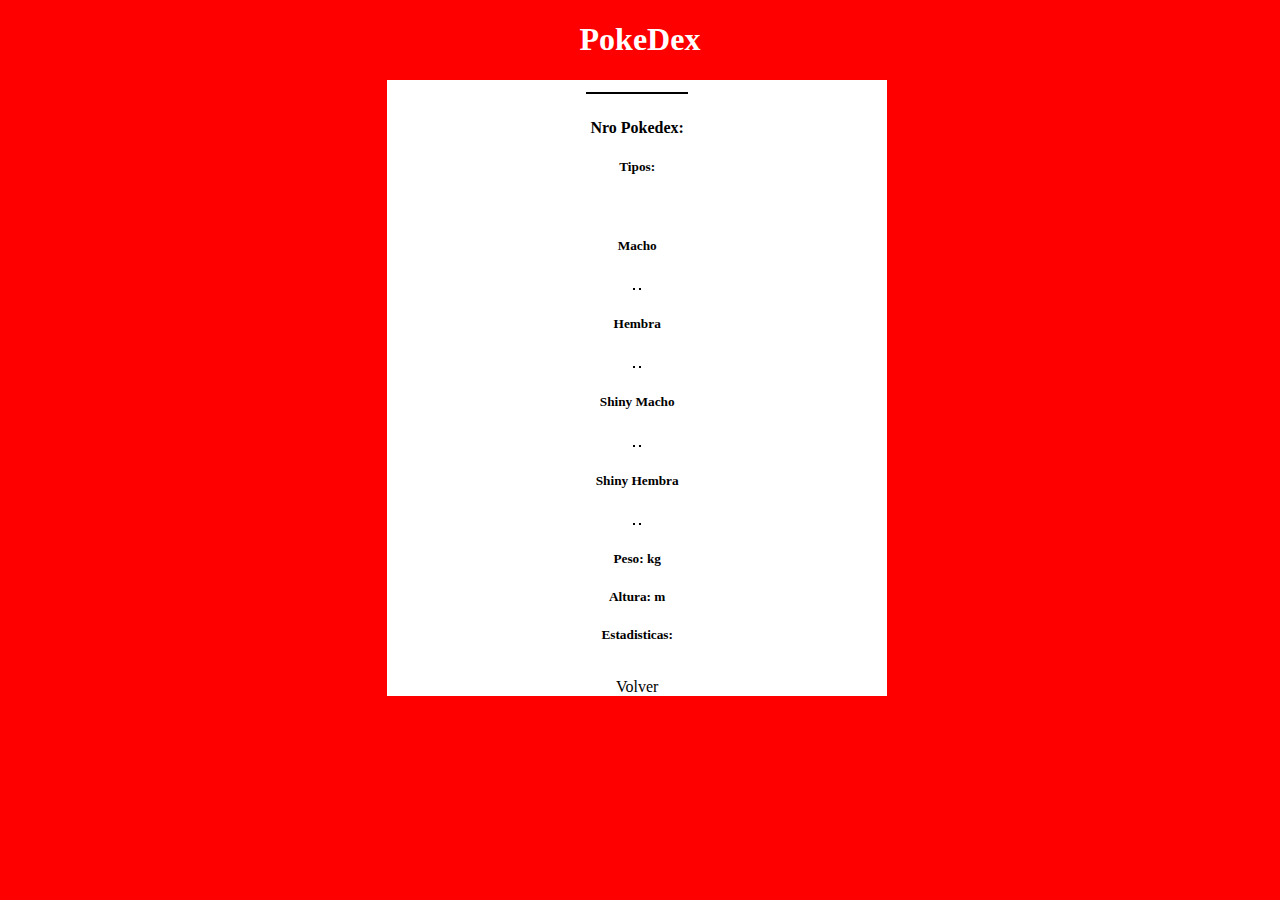
<file: view.html>
<!DOCTYPE html>
<html lang="en">
<head>
  <meta charset="UTF-8">
  <meta http-equiv="X-UA-Compatible" content="IE=edge">
  <meta name="viewport" content="width=device-width, initial-scale=1.0">
  <title>Pokedex</title>

  <link rel="stylesheet" type="text/css" href="styles/view.css">
</head>
<body onload="pokedata()">
  <h1>PokeDex</h1>
 <div class="container">
  <img id="sprite" width="100px"/>

  <h4 id="name"></h4>
  
  <label id="n"><strong>Nro Pokedex:</strong> <span id="numero"></span></label> <br />
  <h5>Tipos:</h5>
  <ul id="tipos">
    
  </ul>
  <div id="imagenes">
    <div id="male">
      <h5>Macho</h5>
      <img id="front-male">
      <img id="back-male">
    </div>
    <div id="female">
      <h5>Hembra</h5>
      <img id="front-female">
      <img id="back-female">
    </div>
    <div id="shiny-male">
      <h5>Shiny Macho</h5>
      <img id="front-smale">
      <img id="back-smale">
    </div>
    <div id="shiny-female">
      <h5>Shiny Hembra</h5>
      <img id="front-sfemale">
      <img id="back-sfemale">
    </div>
  </div>
  <h5>Peso: <span id="peso"></span> kg</h5>
  <h5>Altura: <span id="alto"></span> m</h5>
  <h5>Estadisticas:</h5>
  <ul id="stats">

  </ul>

  <a href="index.html?gen=1">Volver</a>
  </div>
  <script src="./js/libs/axios.min.js"></script>
  <script src="./js/view.js"></script>
</body>
</html>
</file>
<file: styles/view.css>
body {
	background-color: red;
	text-align: center;
}


img {
	border: 1px solid black;
}

h1 {
	color: #fff;
}


.container {
	margin-left: 30%;
	width: 500px;
	background-color: #fff;
}

#sprite {
	margin-top: 10px;
}

ul {
	display: flex;
	list-style-type: none;
	padding: 0px;
}

#tipos {
	margin-left: 44%;
	display: initial;
}

#tipos li {
	width: 20%;
	margin: auto;
	margin-bottom: 10px;
}

ul li {
	margin: 5px;
	border: 1px solid black;
	padding: 5px;
}

#stats {
	font-size: 12px;
}

a {
	text-decoration: none;
	color: black;
	margin-bottom: 20px;
}
</file>
